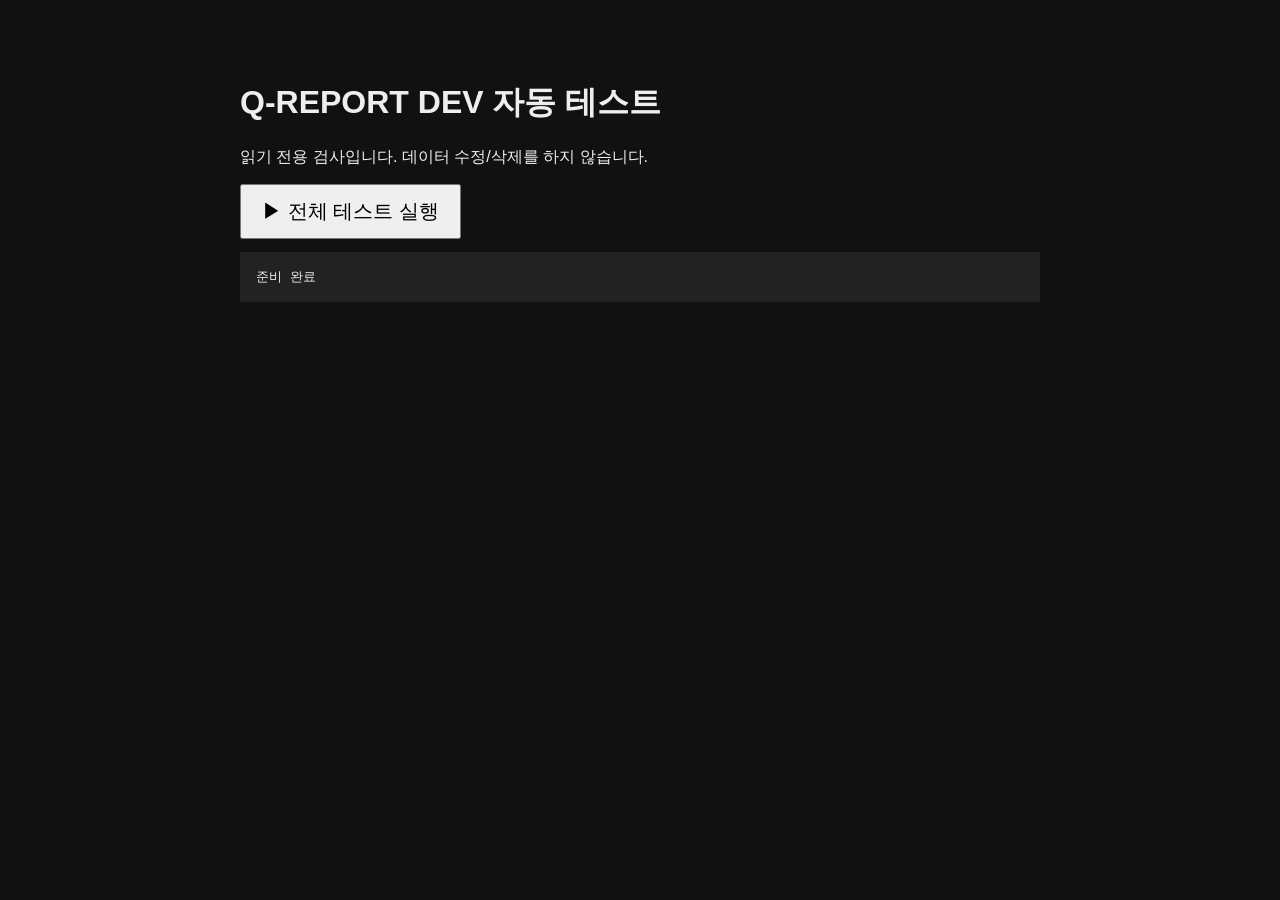
<file: test-runner.html>
<!doctype html><meta charset="utf-8"><title>Q-REPORT DEV 자동 테스트</title>
<style>body{font-family:Arial;max-width:800px;margin:40px auto;padding:20px;background:#111;color:#eee}button{font-size:20px;padding:12px 20px}pre{padding:16px;background:#222;white-space:pre-wrap}.p{color:#8f8}.f{color:#f88}</style>
<h1>Q-REPORT DEV 자동 테스트</h1><p>읽기 전용 검사입니다. 데이터 수정/삭제를 하지 않습니다.</p><button id=b>▶ 전체 테스트 실행</button><pre id=o>준비 완료</pre>
<script>
const DEV="https://kossan-oqc-dev.dhoqc.workers.dev",MAIN="https://kossan-oqc.dhoqc.workers.dev",FILES=["config.js","app.js","history.js","trend.js","system.js","index.html"],o=document.querySelector("#o");
async function run(){o.textContent="";let p=0,f=0;const t=async(n,fn)=>{try{let d=await fn();o.innerHTML+=`<span class=p>[PASS] ${n}${d?" — "+d:""}</span>\n`;p++}catch(e){o.innerHTML+=`<span class=f>[FAIL] ${n} — ${e.message}</span>\n`;f++}};
let data;await t("DEV 사이트 접속",async()=>{let r=await fetch("https://donghoon2661-prog.github.io/q-report-dev/");if(!r.ok)throw Error("HTTP "+r.status);return"HTTP "+r.status});
await t("/data 정상 응답",async()=>{let r=await fetch(DEV+"/data");if(!r.ok)throw Error("HTTP "+r.status);data=await r.json();if(!Array.isArray(data.shipments))throw Error("shipments 배열 없음");return data.shipments.length+" shipments"});
await t("booking 중복 없음",async()=>{let a=data.shipments.map(x=>x.booking).filter(Boolean);if(new Set(a).size!==a.length)throw Error("중복 발견");return a.length+" unique"});
for(const ep of ["/delayhistory","/debug"])await t(ep+" 응답",async()=>{let r=await fetch(DEV+ep);if(!r.ok)throw Error("HTTP "+r.status);await r.json();return"JSON 정상"});
for(const file of FILES)await t("MAIN API 혼입 없음: "+file,async()=>{let r=await fetch("https://raw.githubusercontent.com/donghoon2661-prog/q-report-dev/main/"+file+"?t="+Date.now());let x=await r.text();if(x.includes(MAIN))throw Error("MAIN API 발견");return"정상"});
o.innerHTML+=`\nRESULT: ${p} PASS / ${f} FAIL\n${f?"STATUS: MAIN 반영 금지":"STATUS: DEV 기본 회귀 테스트 통과"}`}
document.querySelector("#b").onclick=run;
</script>
</file>
